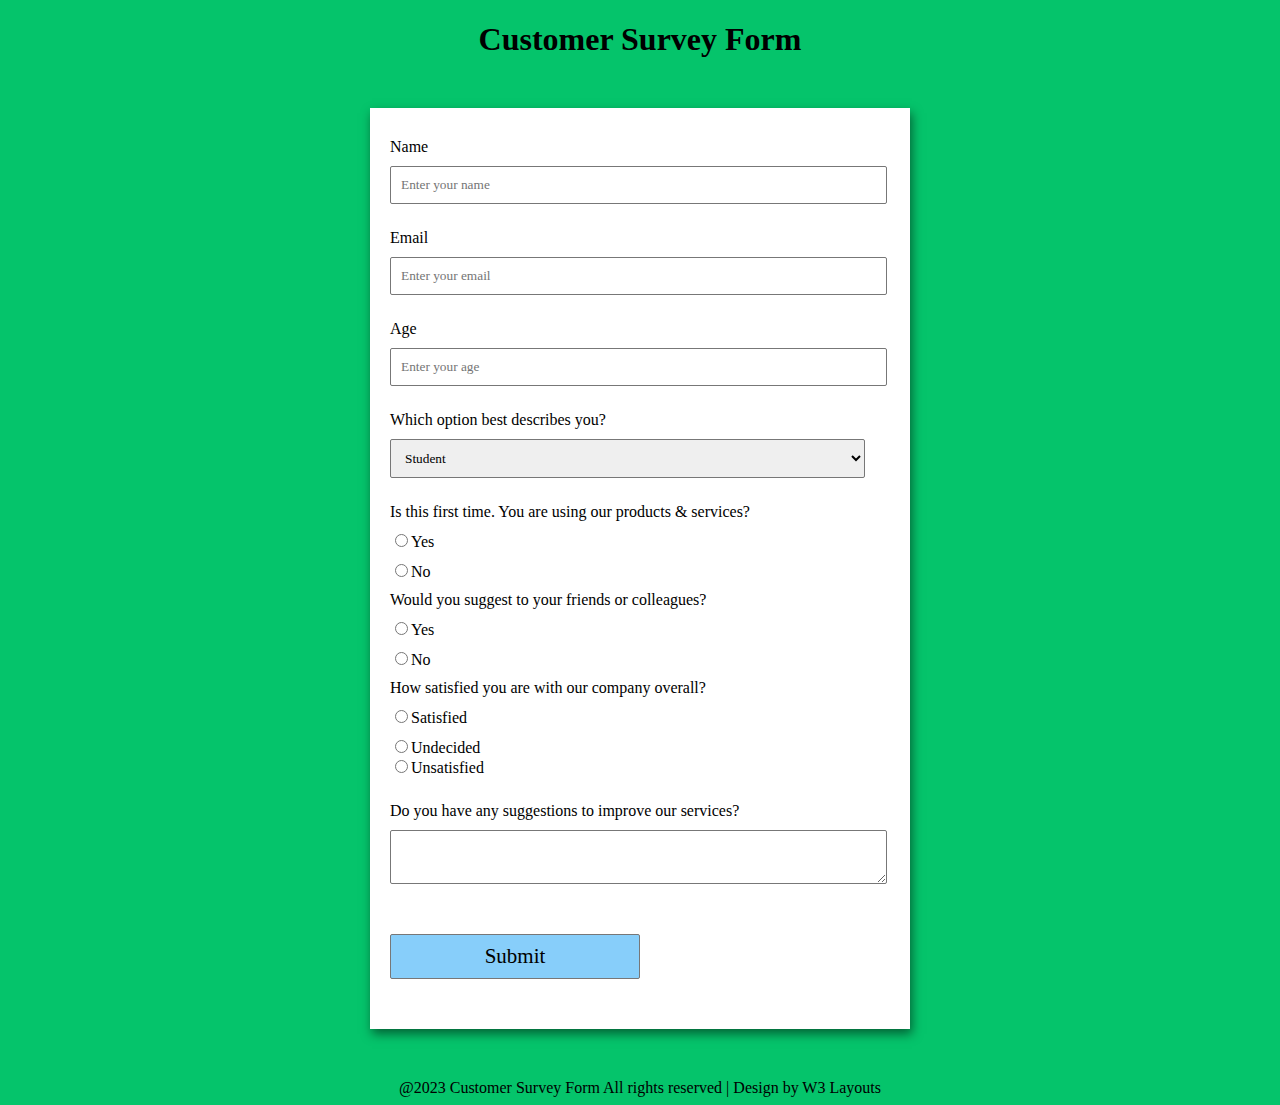
<file: surveyForm/index.html>
<!DOCTYPE html>
<html lang="en">
<head>
	<meta charset="UTF-8">
	<meta http-equiv="X-UA-Compatible"
		content="IE=edge">
	<meta name="viewport"
		content="width=device-width, initial-scale=1.0">
	<title>
		Customer Survey Form
	</title>
    <link rel="stylesheet" href="styles.css">

	
</head>

<body>
	<h1>Customer Survey Form</h1>

	<!-- Create Form -->
	<form id="form">

		<!-- Details -->
		<div class="form-control">
			<label for="name" id="label-name">
				Name
			</label>

			<!-- Input Type Text -->
			<input type="text"
				id="name"
				placeholder="Enter your name" />
		</div>

		<div class="form-control">
			<label for="email" id="label-email">
				Email
			</label>

			<!-- Input Type Email-->
			<input type="email"
				id="email"
				placeholder="Enter your email" />
		</div>

		<div class="form-control">
			<label for="age" id="label-age">
				Age
			</label>

			<!-- Input Type Text -->
			<input type="text"
				id="age"
				placeholder="Enter your age" />
		</div>

		<div class="form-control">
			<label for="role" id="label-role">
				Which option best describes you?
			</label>
			
			<!-- Dropdown options -->
			<select name="role" id="role">
				<option value="student">Student</option>
				<option value="intern">Intern</option>
				<option value="professional">
					Professional
				</option>
				<option value="other">Other</option>
			</select>
		</div>

		<div class="form-control">
			<label>
				Is this first time. You are using our products & services?
			</label>

			<!-- Input Type Radio Button -->
			<label for="recommed-1">
				<input type="radio"
					id="recommed-1"
					name="recommed">Yes</input>
			</label>
			<label for="recommed-2">
				<input type="radio"
					id="recommed-2"
					name="recommed">No</input>
			</label>

            <label>
				Would you suggest to your friends or colleagues?
			</label>

			<!-- Input Type Radio Button -->
			<label for="recommed-1">
				<input type="radio"
					id="recommed-1"
					name="recommed">Yes</input>
			</label>
			<label for="recommed-2">
				<input type="radio"
					id="recommed-2"
					name="recommed">No</input>
			</label>

            
            <label>
				How satisfied you are with our company overall?
			</label>

			<!-- Input Type Radio Button -->
			<label for="recommed-1">
				<input type="radio"
					id="recommed-1"
					name="recommed">Satisfied</input>

			</label>
			<label for="recommed-2">
				<input type="radio"
					id="recommed-2"
					name="recommed">Undecided</input>

                    <label for="recommed-1">
                        <input type="radio"
                            id="recommed-1"
                            name="recommed">Unsatisfied</input>


			</label>
			
			
			
		</div>

		

		<div class="form-control">
			<label for="comment">
				Do you have any suggestions to improve our services?
			</label>

			<!-- multi-line text input control -->
			<textarea name="comment" id="comment"
				placeholder="Enter your suggestions here">
			</textarea>
		</div>

		<!-- Multi-line Text Input Control -->
		<button type="submit" value="submit">
			Submit
		</button>
	</form>
    <footer>
        @2023 Customer Survey Form All rights reserved | Design by W3 Layouts
    </footer>
</body>
</html>
</file>
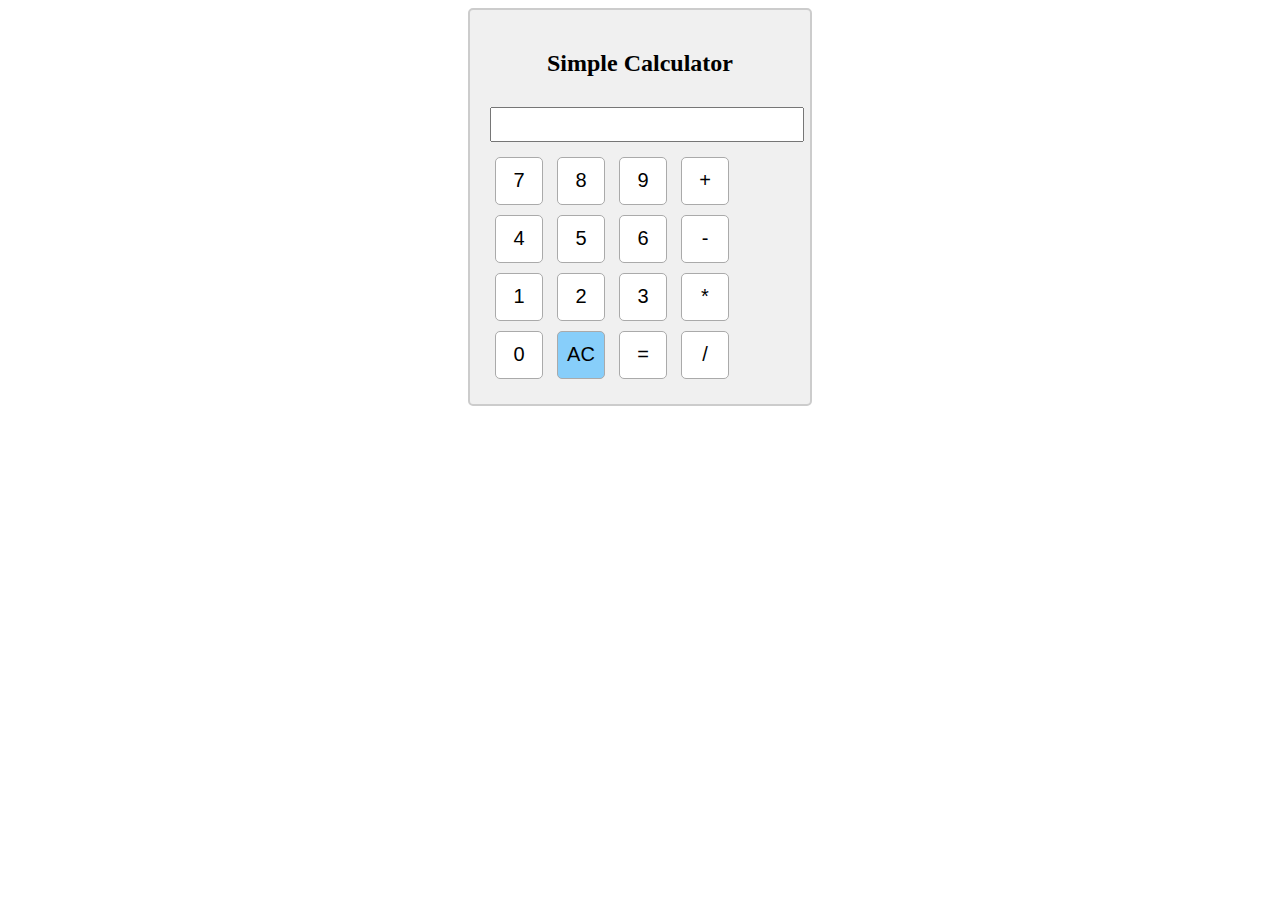
<file: simpleCalculator/simpleCalculator.html>
<!DOCTYPE html>
<html>
<head>
    <title>Simple Calculator</title>
    <link rel="stylesheet" href="styles.css">
</head>
<body>
    <div class="calculator">
        <h2>Simple Calculator</h2>
        <input type="text" id="display" readonly>
        <br>
        <button onclick="appendToDisplay('7')">7</button>
        <button onclick="appendToDisplay('8')">8</button>
        <button onclick="appendToDisplay('9')">9</button>
        <button onclick="appendToDisplay('+')">+</button>
        <br>
        <button onclick="appendToDisplay('4')">4</button>
        <button onclick="appendToDisplay('5')">5</button>
        <button onclick="appendToDisplay('6')">6</button>
        <button onclick="appendToDisplay('-')">-</button>
        <br>
        <button onclick="appendToDisplay('1')">1</button>
        <button onclick="appendToDisplay('2')">2</button>
        <button onclick="appendToDisplay('3')">3</button>
        <button onclick="appendToDisplay('*')">*</button>
        <br>
        <button onclick="appendToDisplay('0')">0</button>
        <button onclick="clearDisplay()" style="background-color: lightskyblue;">AC</button>
        <button onclick="calculateResult()">=</button>
        <button onclick="appendToDisplay('/')">/</button>
    </div>

    <script src="app.js"></script>

    
</body>
</html>
</file>
<file: surveyForm/styles.css>
/* Styling the Body element i.e. Color, 
		Font, Alignment */ 
		body {
			background-color: #05c46b;
			font-family: Verdana;
			text-align: center;
		}

		/* Styling the Form (Color, Padding, Shadow) */
		form {
			background-color: #fff;
			max-width: 500px;
			margin: 50px auto;
			padding: 30px 20px;
			box-shadow: 2px 5px 10px rgba(0, 0, 0, 0.5);
		}

		/* Styling form-control Class */
		.form-control {
			text-align: left;
			margin-bottom: 25px;
		}

		/* Styling form-control Label */ 
		.form-control label {
			display: block;
			margin-bottom: 10px;
		}

		/* Styling form-control input, 
		select, textarea */
		.form-control input,
		.form-control select,
		.form-control textarea {
			border: 1px solid #777;
			border-radius: 2px;
			font-family: inherit;
			padding: 10px;
			display: block;
			width: 95%;
		}

		/* Styling form-control Radio 
		button and Checkbox */
		.form-control input[type="radio"],
		.form-control input[type="checkbox"] {
			display: inline-block;
			width: auto;
		}

		/* Styling Button */
		button {
            cursor: pointer;
            border: 2px solid transparent;
			background-color: lightskyblue;
			border: 1px solid #777;
			border-radius: 2px;
			font-family: inherit;
			font-size: 21px;
			display: block;
			width: 50%;
            height: 45px;
			margin-top: 50px;
			margin-bottom: 20px;
		}
</file>
<file: simpleCalculator/styles.css>
/* Add some basic styling to the calculator */
.calculator {
    width: 300px;
    margin: 0 auto;
    padding: 20px;
    border: 2px solid #ccc;
    border-radius: 5px;
    background-color: #f0f0f0;
}

h2 {
    text-align: center;
}

#display {
    width: 100%;
    margin: 10px 0;
    padding: 5px;
    font-size: 18px;
}

button {
    width: 48px;
    height: 48px;
    font-size: 20px;
    margin: 5px;
    border: 1px solid #aaa;
    border-radius: 5px;
    background-color: #fff;
    cursor: pointer;
}

button:hover {
    background-color: white;
    
}
.AC{

    background-color: lightseagreen;
}
</file>
